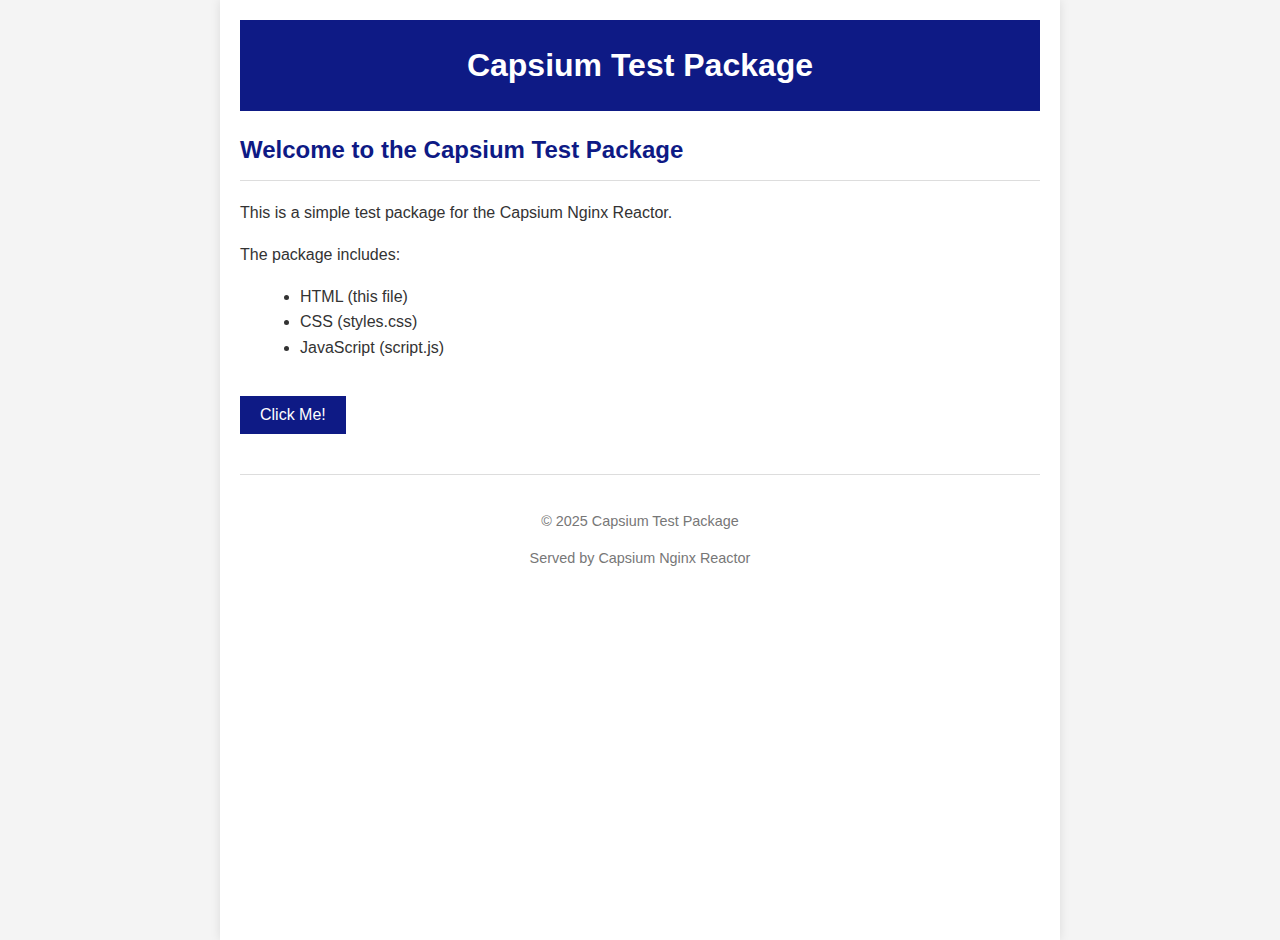
<file: spec/fixtures/test-package/content/index.html>
<!DOCTYPE html>
<html lang="en">
<head>
    <meta charset="UTF-8">
    <meta name="viewport" content="width=device-width, initial-scale=1.0">
    <title>Capsium Test Package</title>
    <link rel="stylesheet" href="styles.css">
</head>
<body>
    <div class="container">
        <header>
            <h1>Capsium Test Package</h1>
        </header>

        <main>
            <section>
                <h2>Welcome to the Capsium Test Package</h2>
                <p>This is a simple test package for the Capsium Nginx Reactor.</p>
                <p>The package includes:</p>
                <ul>
                    <li>HTML (this file)</li>
                    <li>CSS (styles.css)</li>
                    <li>JavaScript (script.js)</li>
                </ul>
                <button id="testButton">Click Me!</button>
            </section>
        </main>

        <footer>
            <p>&copy; 2025 Capsium Test Package</p>
        </footer>
    </div>

    <script src="script.js"></script>
</body>
</html>
</file>
<file: spec/fixtures/test-package/content/styles.css>
/* Capsium Test Package Styles */

body {
    font-family: Arial, sans-serif;
    line-height: 1.6;
    margin: 0;
    padding: 0;
    color: #333;
    background-color: #f4f4f4;
}

.container {
    width: 80%;
    max-width: 800px;
    margin: 0 auto;
    padding: 20px;
    background-color: #fff;
    box-shadow: 0 0 10px rgba(0, 0, 0, 0.1);
    min-height: 100vh;
}

header {
    background-color: #0e1a85;
    color: #fff;
    padding: 20px;
    text-align: center;
    margin-bottom: 20px;
}

h1 {
    margin: 0;
}

h2 {
    color: #0e1a85;
    border-bottom: 1px solid #ddd;
    padding-bottom: 10px;
}

ul {
    margin-left: 20px;
}

button {
    background-color: #0e1a85;
    color: #fff;
    border: none;
    padding: 10px 20px;
    cursor: pointer;
    font-size: 16px;
    margin-top: 20px;
}

button:hover {
    background-color: #0a1260;
}

footer {
    margin-top: 40px;
    text-align: center;
    color: #777;
    font-size: 0.9em;
    padding-top: 20px;
    border-top: 1px solid #ddd;
}

.highlight {
    background-color: #ffeb3b;
    padding: 5px;
    border-radius: 3px;
}
</file>
